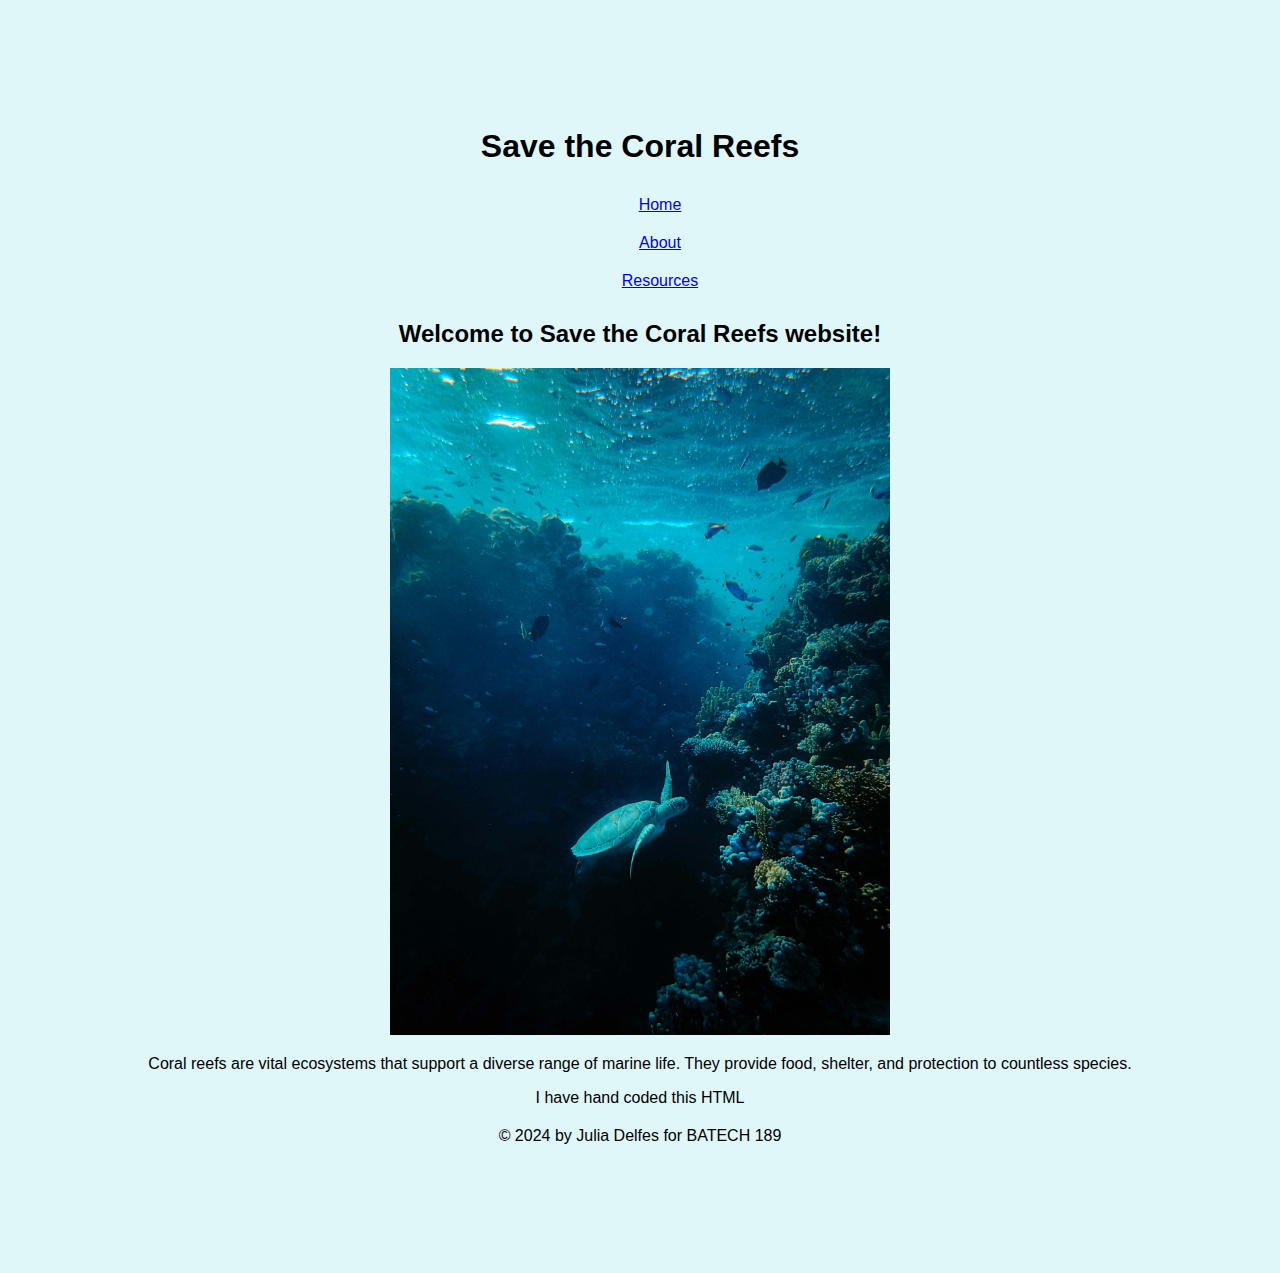
<file: index.html>
<!DOCTYPE html>
<html lang="en-us">
<head>
    <meta charset="utf-8">
    <title>Save the Coral Reefs</title>
    <link rel="stylesheet" href="style.css">
    <style>
        body {
            background-color: #e0f7fa; /* Light blue */
        }
    </style>
</head>
<body>
    <header>
        <h1>Save the Coral Reefs</h1>
    </header>
    <nav>
        <ul>
            <li><a href="index.html">Home</a></li>
            <li><a href="about.html">About</a></li>
            <li><a href="resources.html">Resources</a></li>
        </ul>
    </nav>
    <main>
        <h2>Welcome to Save the Coral Reefs website!</h2>
        <img src="turtlecoral.jpg" width="500" alt="Beautiful coral reef underwater">
        <p>Coral reefs are vital ecosystems that support a diverse range of marine life. They provide food, shelter, and protection to countless species.</p>
        <p> I have hand coded this HTML</p>
    </main>
    <footer>
        <p>&copy; 2024 by Julia Delfes for BATECH 189</p>
    </footer>
</body>
</html>
</file>
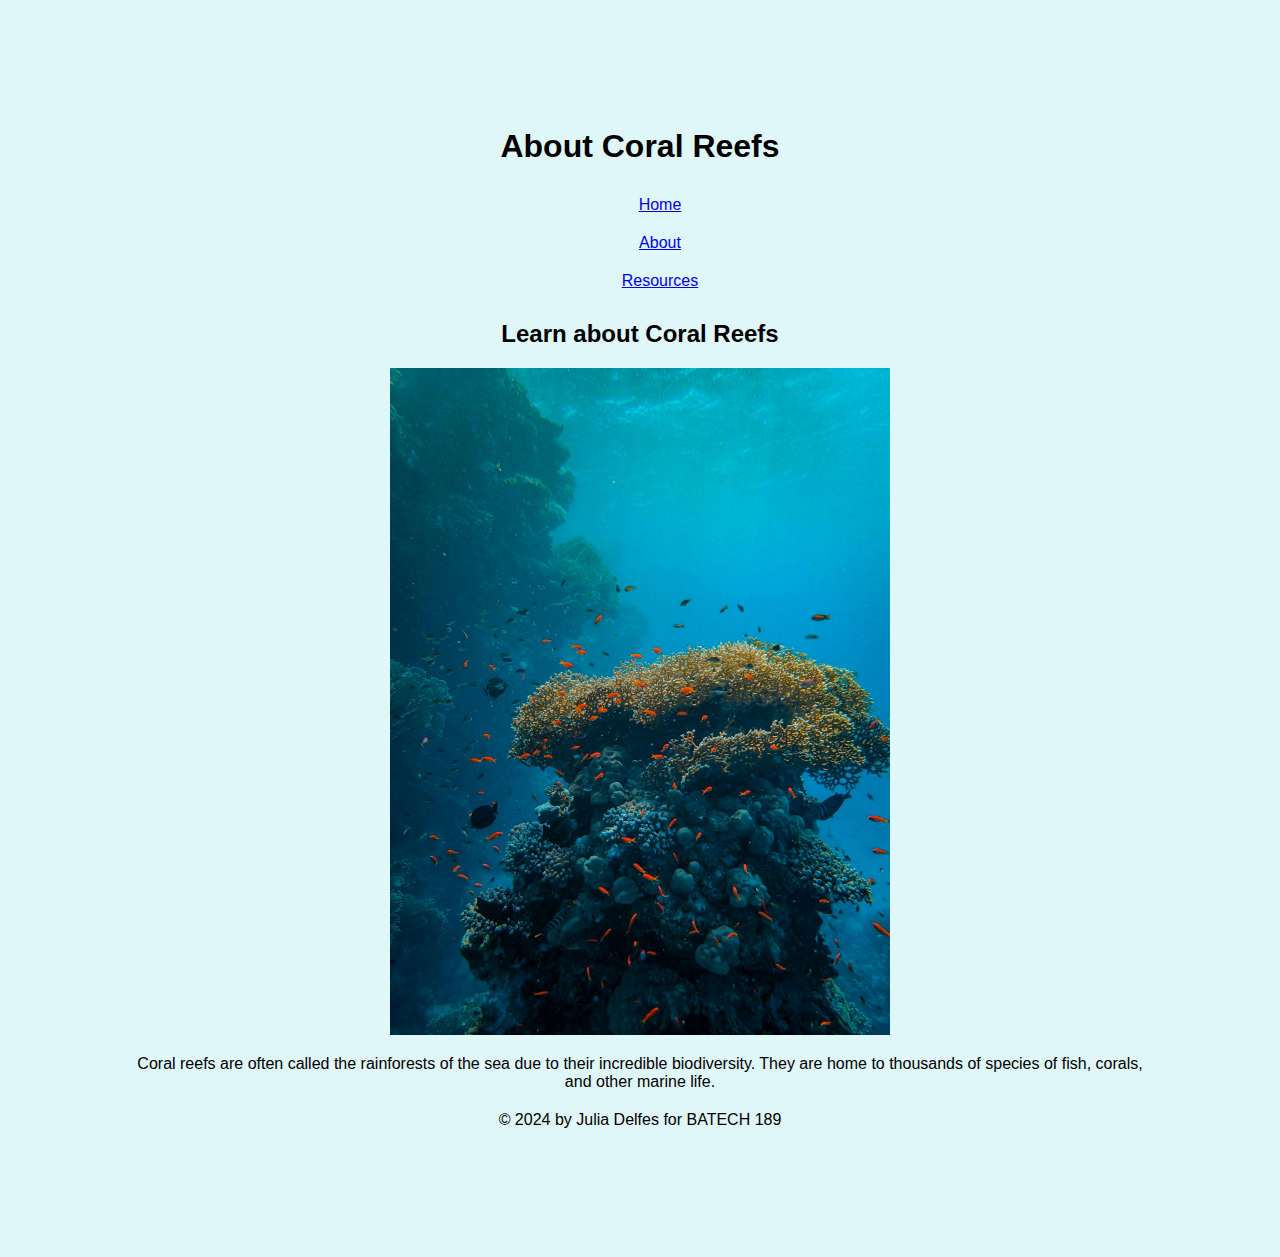
<file: about.html>
<!DOCTYPE html>
<html lang="en-us">
<head>
    <meta charset="utf-8">
    <title>About Coral Reefs</title>
    <link rel="stylesheet" href="style.css">
    <style>
    body {
        background-color: #e0f7fa; /* Light blue */
    }
</style>

</head>
<body>
    <header>
        <h1>About Coral Reefs</h1>
    </header>
    <nav>
        <ul>
            <li><a href="index.html">Home</a></li>
            <li><a href="about.html">About</a></li>
            <li><a href="resources.html">Resources</a></li>
        </ul>
    </nav>
    <main>
        <h2>Learn about Coral Reefs</h2>
        <img src="coralreefecosystem.jpg" width="500" alt="Coral reef ecosystem">
        <p>Coral reefs are often called the rainforests of the sea due to their incredible biodiversity. They are home to thousands of species of fish, corals, and other marine life.</p>
    </main>
    <footer>
        <p>&copy; 2024 by Julia Delfes for BATECH 189</p>
    </footer>
</body>
</html>
</file>
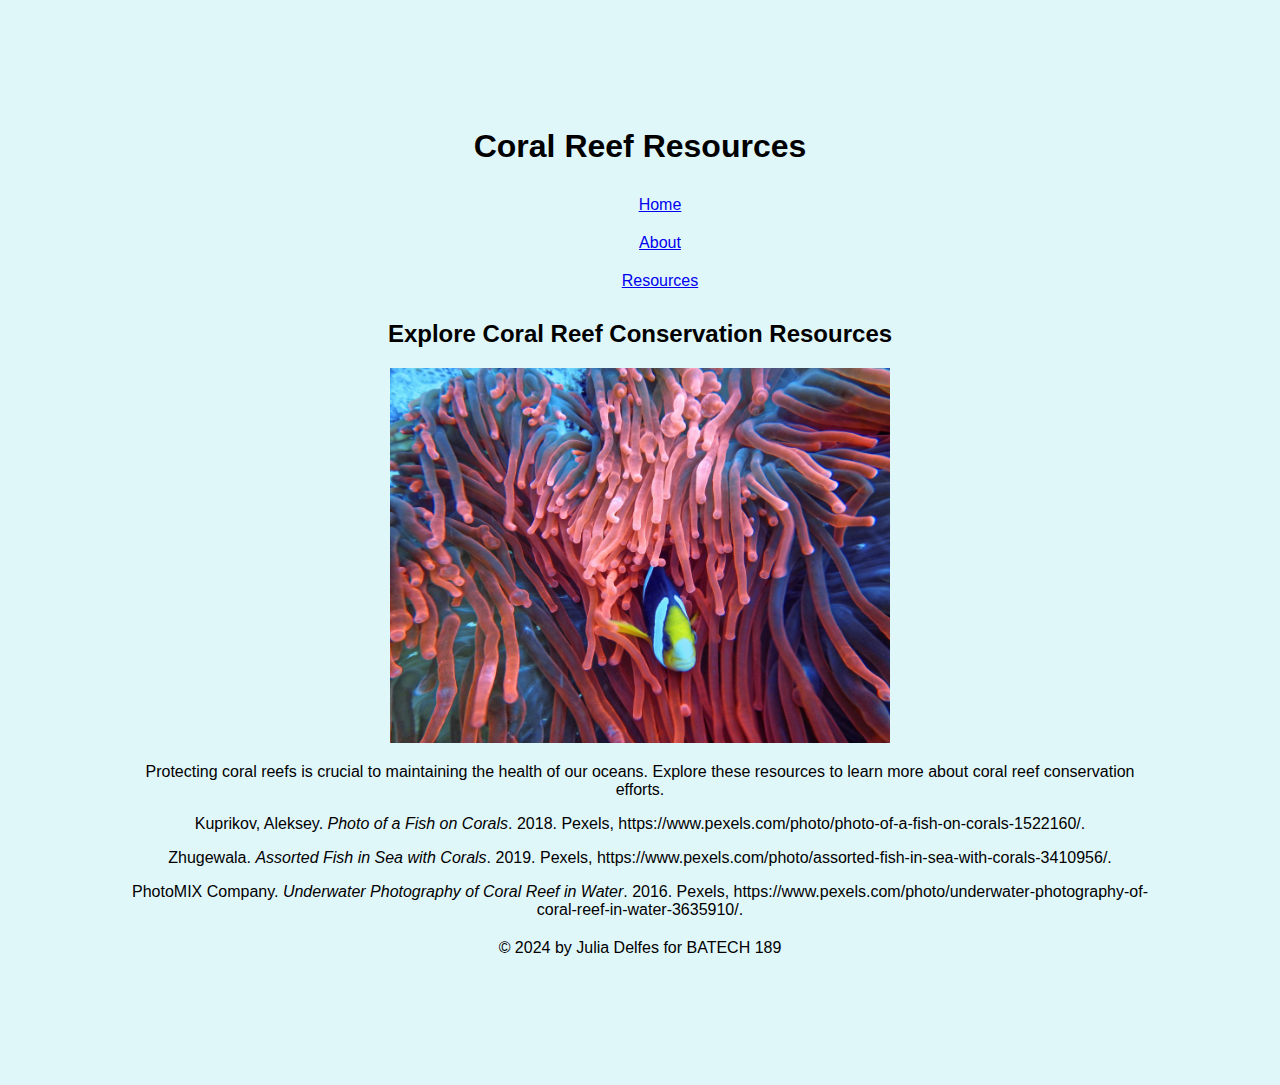
<file: resources.html>
<!DOCTYPE html>
<html lang="en-us">
<head>
    <meta charset="utf-8">
    <title>Coral Reef Resources</title>
    <link rel="stylesheet" href="style.css">
    <style>
    body {
        background-color: #e0f7fa; /* Light blue */
    }
</style>

</head>
<body>
    <header>
        <h1>Coral Reef Resources</h1>
    </header>
    <nav>
        <ul>
            <li><a href="index.html">Home</a></li>
            <li><a href="about.html">About</a></li>
            <li><a href="resources.html">Resources</a></li>
        </ul>
    </nav>
    <main>
        <h2>Explore Coral Reef Conservation Resources</h2>
        <img src="fishcoral.jpg" width="500" alt="Coral reef conservation">
        <p>Protecting coral reefs is crucial to maintaining the health of our oceans. Explore these resources to learn more about coral reef conservation efforts.</p>
        <p>Kuprikov, Aleksey. <i>Photo of a Fish on Corals</i>. 2018. Pexels, https://www.pexels.com/photo/photo-of-a-fish-on-corals-1522160/.</p>
        <p>Zhugewala. <i>Assorted Fish in Sea with Corals</i>. 2019. Pexels, https://www.pexels.com/photo/assorted-fish-in-sea-with-corals-3410956/.</p>
        <p>PhotoMIX Company. <i>Underwater Photography of Coral Reef in Water</i>. 2016. Pexels, https://www.pexels.com/photo/underwater-photography-of-coral-reef-in-water-3635910/.</p>
    </main>
    <footer>
        <p>&copy; 2024 by Julia Delfes for BATECH 189</p>
    </footer>
</body>
</html>
</file>
<file: style.css>
body { 
  text-align: center; 
  background-color: #f0f0f0; 
  font-family: Arial, sans-serif;
  margin: 10%;
}

li { 
  list-style-type: none; 
  padding: 10px; 
}

footer {
  margin-top: 20px;
}
</file>
